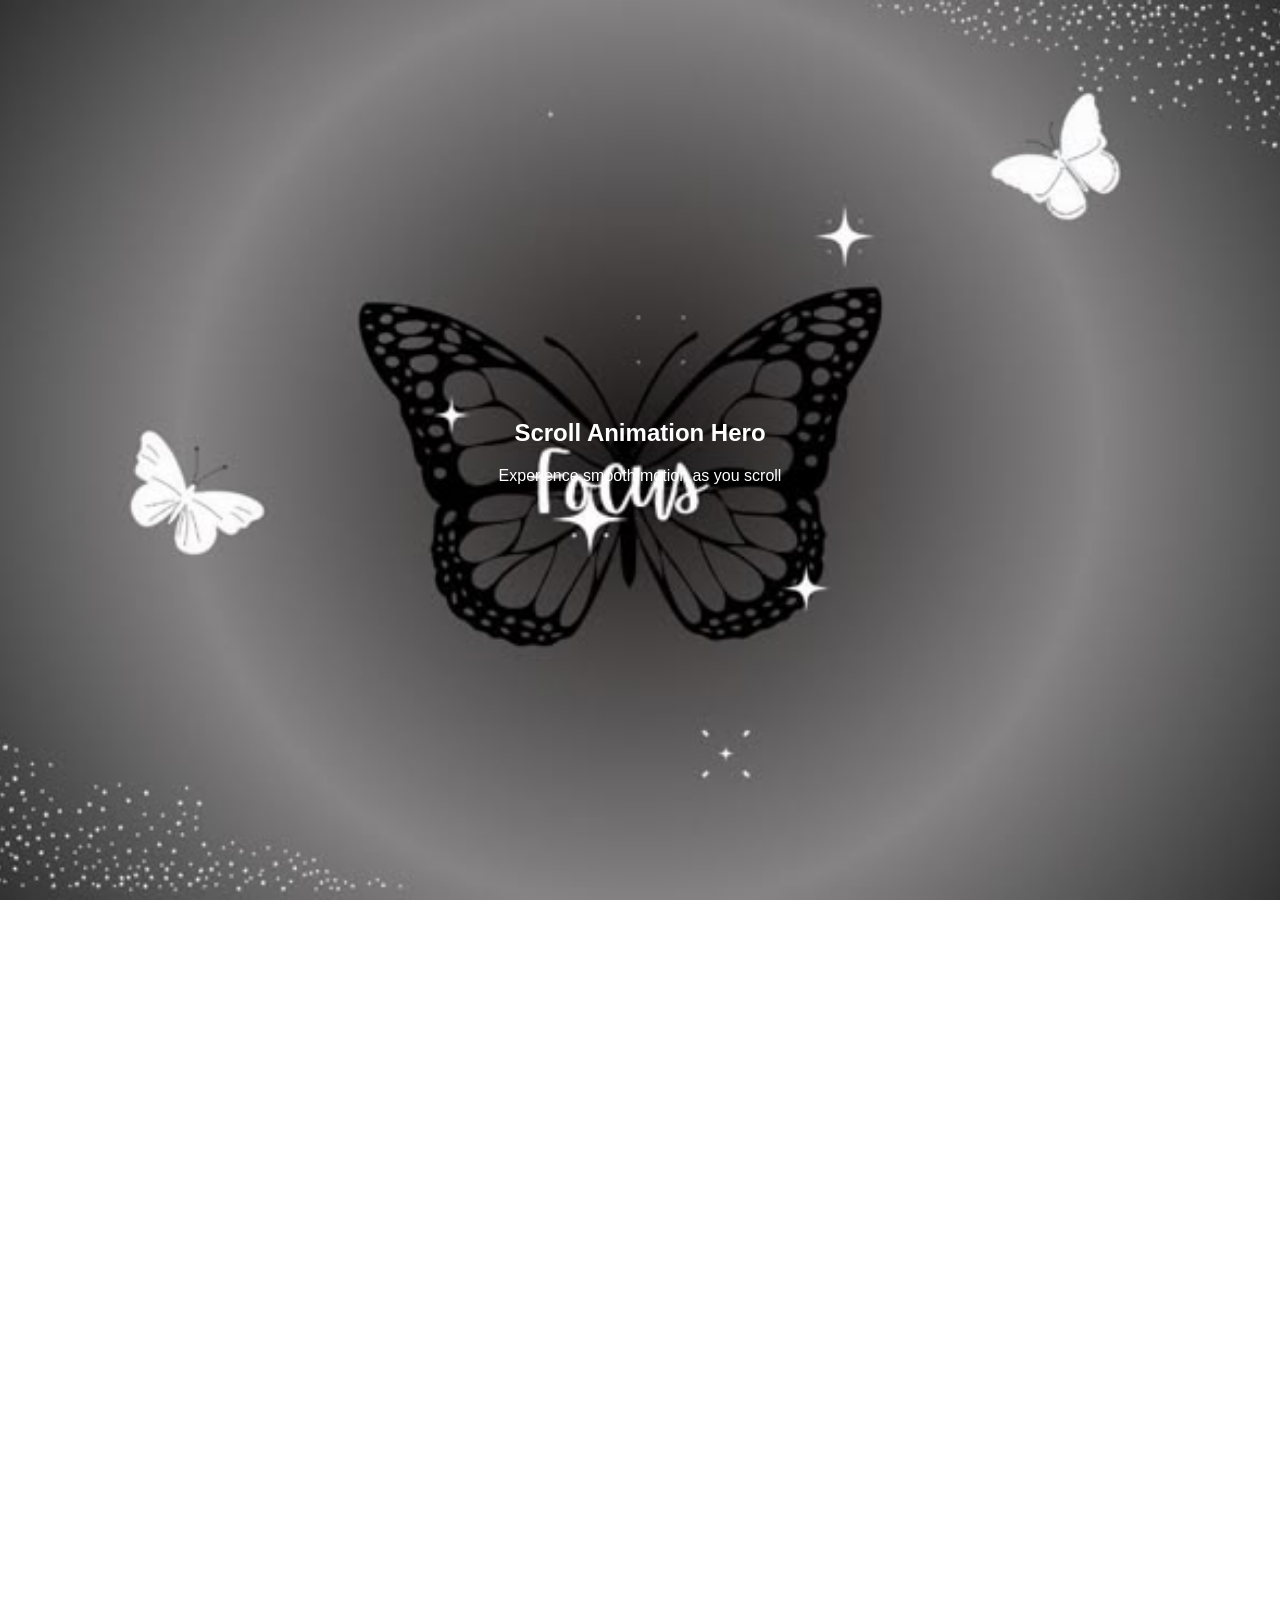
<file: index.html>
<!DOCTYPE html>
<html lang="en">
<head>
  <meta charset="UTF-8">
  <title>Scroll Animation Hero</title>
  <link rel="stylesheet" href="style.css">
</head>
<body>
  <section class="hero">
    <div class="hero-content">
      <h1>Scroll Animation Hero</h1>
      <p>Experience smooth motion as you scroll</p>
    </div>
  </section>

  <script src="script.js"></script>
</body>
</html>
</file>
<file: style.css>
/* Reset and base styles */
body, html {
  margin: 0;
  padding: 0;
  height: 200vh; /* enough space to scroll */
  font-family: Arial, sans-serif;
}

/* Hero section */
.hero {
  position: relative;
  height: 100vh;
  display: flex;
  justify-content: center;
  align-items: center;
  overflow: hidden;

  /* Use relative path for background image */
  background: url("hero-bg.jpg") center/cover no-repeat fixed;
}

/* Hero content */
.hero-content {
  text-align: center;
  color: white;
  transform: translateY(0);
  opacity: 1;
  transition: transform 0.2s ease-out, opacity 0.2s ease-out;
}
</file>
